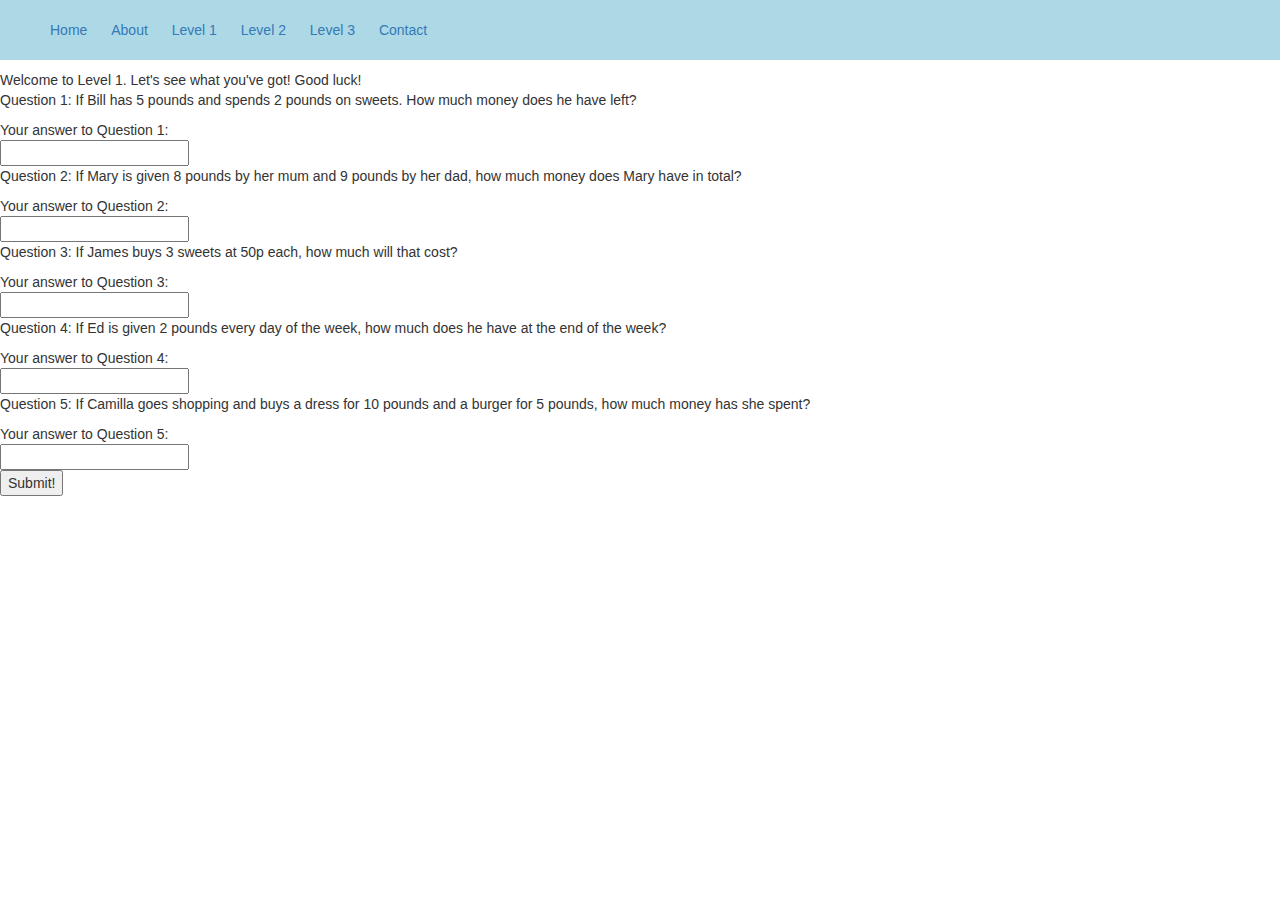
<file: level1.html>
<!DOCTYPE HTML>
<html lang="en">
<body>
  
<head>
<link rel="stylesheet" type="text/css" href="index.css">
<link href= 'bootstrap.css' rel='stylesheet'>
</head>
  
<title> Ace Algebra!</title>
  
<ul id="menu">
<li><a href="index.html">Home</a></li>
<li><a href="about.html">About</a></li>
<li><a href="level1.html">Level 1</a></li>
<li><a href="level2.html">Level 2</a></li>
<li><a href="level3.html">Level 3</a></li>
<li><a href="contact.html">Contact</a></li>
</ul>

<body>
<div>
Welcome to Level 1. Let's see what you've got! Good luck!
  </div>
  

<form action="/quiz_answers" method="POST">

<p> Question 1: If Bill has 5 pounds and spends 2 pounds on sweets. How much money does he have left? </p>
<form>
  Your answer to Question 1:</br>
  <input type="text" name="answer1"></br>
</form>

<p> Question 2: If Mary is given 8 pounds by her mum and 9 pounds by her dad, how much money does Mary have in total? </p>
<form>
  Your answer to Question 2:</br>
  <input type="text" name="answer2"></br>
</form>

<p> Question 3: If James buys 3 sweets at 50p each, how much will that cost? </p>
<form>
  Your answer to Question 3:</br>
  <input type="text" name="answer3"></br>
</form>

<p> Question 4: If Ed is given 2 pounds every day of the week, how much does he have at the end of the week? </p>
<form>
  Your answer to Question 4:</br>
  <input type="text" name="answer4"></br>
</form>

<p> Question 5:  If Camilla goes shopping and buys a dress for 10 pounds and a burger for 5 pounds, how much money has she spent? </p>
<form>
  Your answer to Question 5:</br>
  <input type="text" name="answer5"></br>
</form>

<input type="submit" value="Submit!"/>

</body>
</html>
</file>
<file: index.css>
menu {
	position: fixed;
	width: 100%;
	left: 0;
	right: 0;
	top: 0;
	margin: auto;
	z-index: 1000;
}

ul {
	padding-top: 20px;
	padding-bottom: 20px;
	background: lightblue;
}
li {
	display: inline;
	padding: 0px 10px 0px 10px;
	color: black;
	text-align: center;
}
body {
    background-color: lightblue;
}

body {
    color: darkblue;
    margin-left: 20px;
}
</file>
